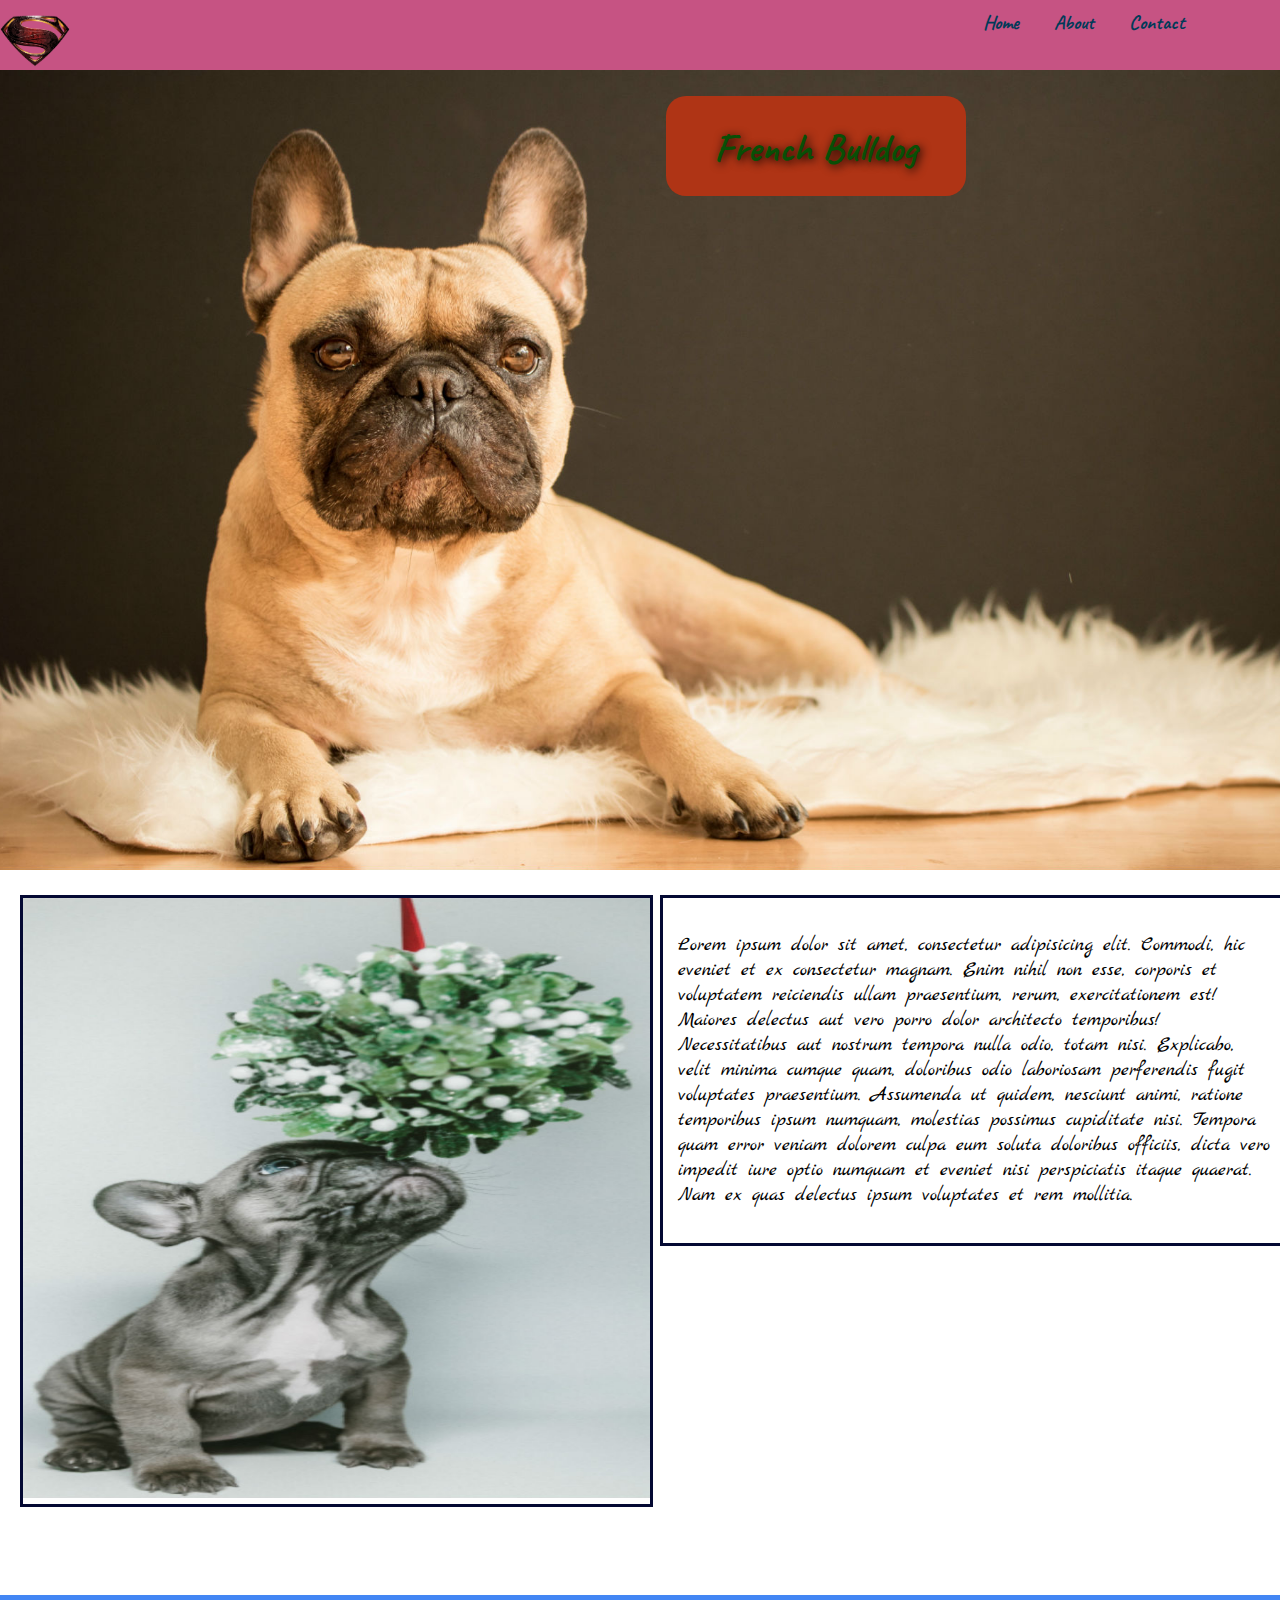
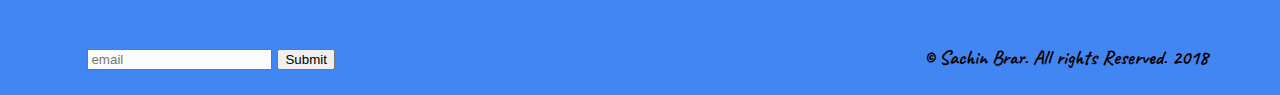
<file: index.html>
<!DOCTYPE html>
<html lang="en">
<head>
    <meta charset="UTF-8">
    <meta name="description" content ="dogs">
    <meta name="author" content= "Sachin brar">
    <meta name="viewport" content="width=device-width, initial-scale=1.0">
    <meta http-equiv="X-UA-Compatible" content="ie=edge">
    <link href="https://fonts.googleapis.com/css?family=Caveat|Marck+Script|Playball&amp;subset=cyrillic,latin-ext" rel="stylesheet">
    <link rel="icon" type="image/icon" href="/favicon/sb/favicon.ico">
    <link rel="stylesheet" href="https://use.fontawesome.com/releases/v5.3.1/css/all.css" integrity="sha384-mzrmE5qonljUremFsqc01SB46JvROS7bZs3IO2EmfFsd15uHvIt+Y8vEf7N7fWAU" crossorigin="anonymous">
    <!--<link rel="stylesheet" type="text/css" href="css/fontawesome/css/all.css" >-->
    <link rel="stylesheet" type="text/css" href="css/styles.css" >
    
    <title>Document</title>
</head>
<body>
    <header>
        
        <nav class="nav-bar">
            <img src="images/sb.png" alt="logo" class="logo"/>
            <ul class="nav-list">
                <li class="list-item"><a href="index.html" target="_blank">Home</a></li>
                <li class="list-item"><a href="about.html" target="_blank">About</a></li>
                <li class="list-item"><a href="contact.html" target="_blank">Contact</a></li>
            </ul>
        </nav>
    </header>
    <main>
            <div class="banner">
                <div class="banner-text-background">
                    <h1 class="banner-text">French Bulldog</h1>
                    
                </div>
            </div>
        </main>
    <section class="container">
        <div class="column-one">
         <img src="images/grey.jpg" alt="French" class="dog"/> 
        </div>
        <div class="column-two">
            <p class="col-text">Lorem ipsum dolor sit amet, consectetur adipisicing elit. Commodi, hic eveniet et ex consectetur magnam. Enim nihil non esse, corporis et voluptatem reiciendis ullam praesentium, rerum, exercitationem est! Maiores delectus aut vero porro dolor architecto temporibus! Necessitatibus aut nostrum tempora nulla odio, totam nisi. Explicabo, velit minima cumque quam, doloribus odio laboriosam perferendis fugit voluptates praesentium. Assumenda ut quidem, nesciunt animi, ratione temporibus ipsum numquam, molestias possimus cupiditate nisi. Tempora quam error veniam dolorem culpa eum soluta doloribus officiis, dicta vero impedit iure optio numquam et eveniet nisi perspiciatis itaque quaerat. Nam ex quas delectus ipsum voluptates et rem mollitia.
            </p>
            
            
        </div>
    </section>
    <footer class="footer">
        <div class="input footer-col">
            <input type="text" placeholder="email"/>
            <button class="button" type="submit">Submit</button>
        </div>
        <div class="social footer-col">
            <a href="https://www.facebook.com/" target="_blank"><i class="fab fa-facebook-f fa-3x"></i></a>
            <a href="https://twitter.com/" target="_blank"><i class="fab fa-twitter fa-3x"></i></a>
            
        </div>
        <div class="copyright footer-col">
            <p>&copy; Sachin Brar. All rights Reserved. 2018</p>
        </div>
    </footer>
    
</body>
</html>
</file>
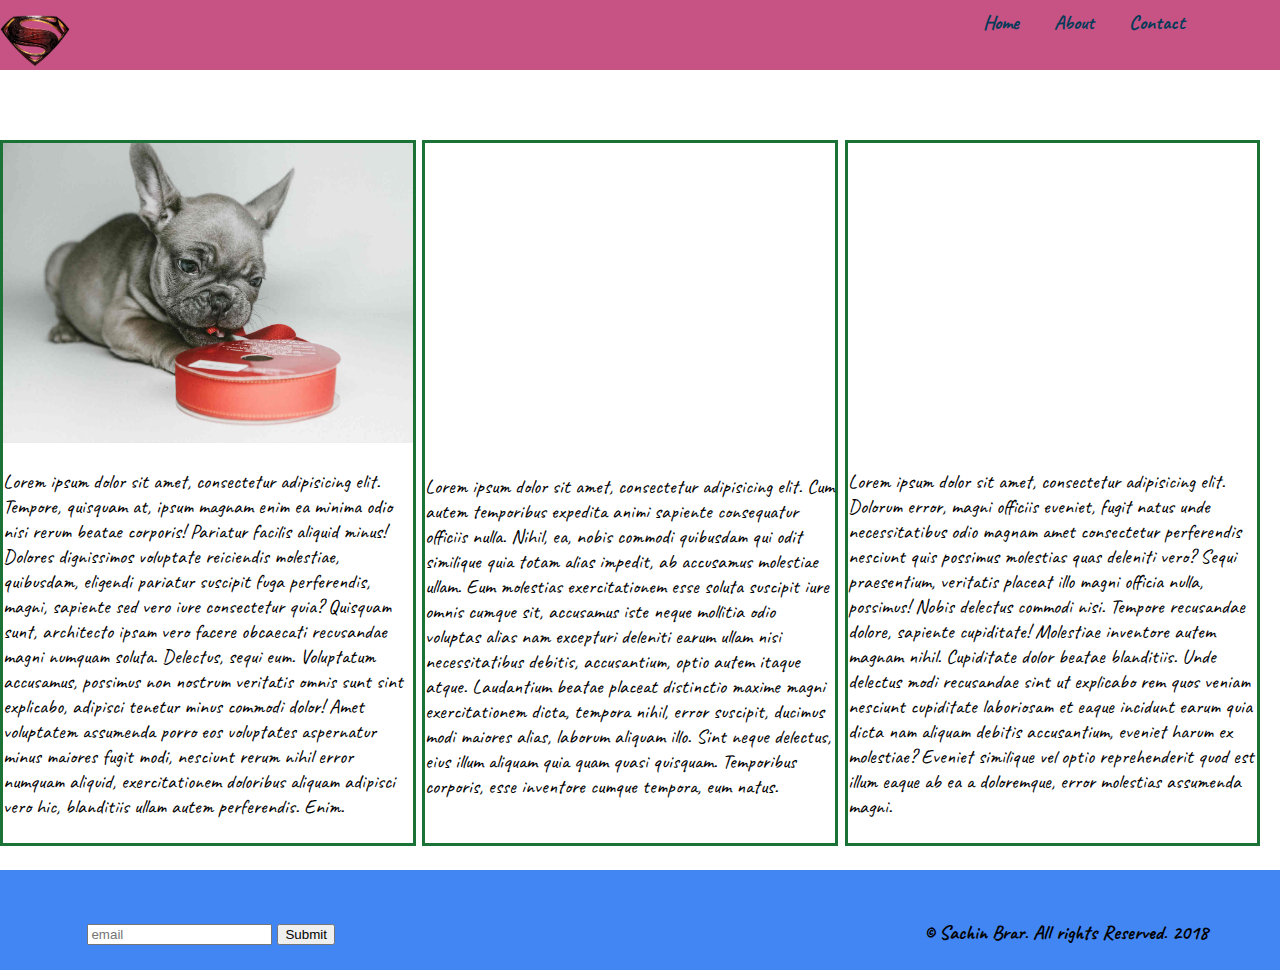
<file: about.html>
<!DOCTYPE html>
<html lang="en">
<head>
    <meta charset="UTF-8">
    <meta name="description" content ="dogs">
    <meta name="author" content= "Sachin brar">
    <meta name="viewport" content="width=device-width, initial-scale=1.0">
    <meta http-equiv="X-UA-Compatible" content="ie=edge">
    <link href="https://fonts.googleapis.com/css?family=Caveat|Marck+Script|Playball&amp;subset=cyrillic,latin-ext" rel="stylesheet">
    <link rel="stylesheet" href="https://use.fontawesome.com/releases/v5.3.1/css/all.css" integrity="sha384-mzrmE5qonljUremFsqc01SB46JvROS7bZs3IO2EmfFsd15uHvIt+Y8vEf7N7fWAU" crossorigin="anonymous">
    <link rel="icon" type="image/icon" href="/favicon/sb/favicon.ico">
    <!--<link rel="stylesheet" type="text/css" href="css/fontawesome/css/all.css" >-->
    <link rel="stylesheet" type="text/css" href="css/styles.css" >
    
    <title>Document</title>
</head>
<body>
     <header>
        
        <nav class="nav-bar">
            <img src="images/sb.png" alt="logo" class="logo"/>
            <ul class="nav-list">
                <li class="list-item"><a href="index.html" target="_blank">Home</a></li>
                <li class="list-item"><a href="about.html" target="_blank">About</a></li>
                <li class="list-item"><a href="contact.html" target="_blank">Contact</a></li>
            </ul>
        </nav>
    </header>
    <section class="about-container">
        <div class="about-col pic">
            <img class="about-img" src="images/puppy.jpg"/>
            <p class="about-text">Lorem ipsum dolor sit amet, consectetur adipisicing elit. Tempore, quisquam at, ipsum magnam enim ea minima odio nisi rerum beatae corporis! Pariatur facilis aliquid minus! Dolores dignissimos voluptate reiciendis molestiae, quibusdam, eligendi pariatur suscipit fuga perferendis, magni, sapiente sed vero iure consectetur quia? Quisquam sunt, architecto ipsam vero facere obcaecati recusandae magni numquam soluta. Delectus, sequi eum. Voluptatum accusamus, possimus non nostrum veritatis omnis sunt sint explicabo, adipisci tenetur minus commodi dolor! Amet voluptatem assumenda porro eos voluptates aspernatur minus maiores fugit modi, nesciunt rerum nihil error numquam aliquid, exercitationem doloribus aliquam adipisci vero hic, blanditiis ullam autem perferendis. Enim.
            </p>
        </div>
        <div class="about-col audio">
            <div class="sound">
            <iframe  width="100%" height="300" scrolling="no" frameborder="no" allow="autoplay" src="https://w.soundcloud.com/player/?url=https%3A//api.soundcloud.com/tracks/155771385&color=%23ff5500&auto_play=false&hide_related=false&show_comments=true&show_user=true&show_reposts=false&show_teaser=true&visual=true"></iframe></div>
            <p>Lorem ipsum dolor sit amet, consectetur adipisicing elit. Cum autem temporibus expedita animi sapiente consequatur officiis nulla. Nihil, ea, nobis commodi quibusdam qui odit similique quia totam alias impedit, ab accusamus molestiae ullam. Eum molestias exercitationem esse soluta suscipit iure omnis cumque sit, accusamus iste neque mollitia odio voluptas alias nam excepturi deleniti earum ullam nisi necessitatibus debitis, accusantium, optio autem itaque atque. Laudantium beatae placeat distinctio maxime magni exercitationem dicta, tempora nihil, error suscipit, ducimus modi maiores alias, laborum aliquam illo. Sint neque delectus, eius illum aliquam quia quam quasi quisquam. Temporibus corporis, esse inventore cumque tempora, eum natus.
            </p>
        </div>
        <div class="about-col video">
            <iframe class="clip" width="100%" height="300" src="https://www.youtube.com/embed/-deQurc3L-g" frameborder="0" allow="autoplay; encrypted-media" allowfullscreen></iframe>
            <p>Lorem ipsum dolor sit amet, consectetur adipisicing elit. Dolorum error, magni officiis eveniet, fugit natus unde necessitatibus odio magnam amet consectetur perferendis nesciunt quis possimus molestias quas deleniti vero? Sequi praesentium, veritatis placeat illo magni officia nulla, possimus! Nobis delectus commodi nisi. Tempore recusandae dolore, sapiente cupiditate! Molestiae inventore autem magnam nihil. Cupiditate dolor beatae blanditiis. Unde delectus modi recusandae sint ut explicabo rem quos veniam nesciunt cupiditate laboriosam et eaque incidunt earum quia dicta nam aliquam debitis accusantium, eveniet harum ex molestiae? Eveniet similique vel optio reprehenderit quod est illum eaque ab ea a doloremque, error molestias assumenda magni.
            </p>
        </div>
    </section>
    
<footer class="footer">
        <div class="input footer-col">
            <input type="text" placeholder="email"/>
            <button class="button" type="submit">Submit</button>
        </div>
        <div class="social footer-col">
            <a href="https://www.facebook.com/" target="_blank"><i class="fab fa-facebook-f fa-3x"></i></a>
            <a href="https://twitter.com/" target="_blank"><i class="fab fa-twitter fa-3x"></i></a>
            
        </div>
        <div class="copyright footer-col">
            <p>&copy; Sachin Brar. All rights Reserved. 2018</p>
        </div>
    </footer>    
</body>
</html>
</file>
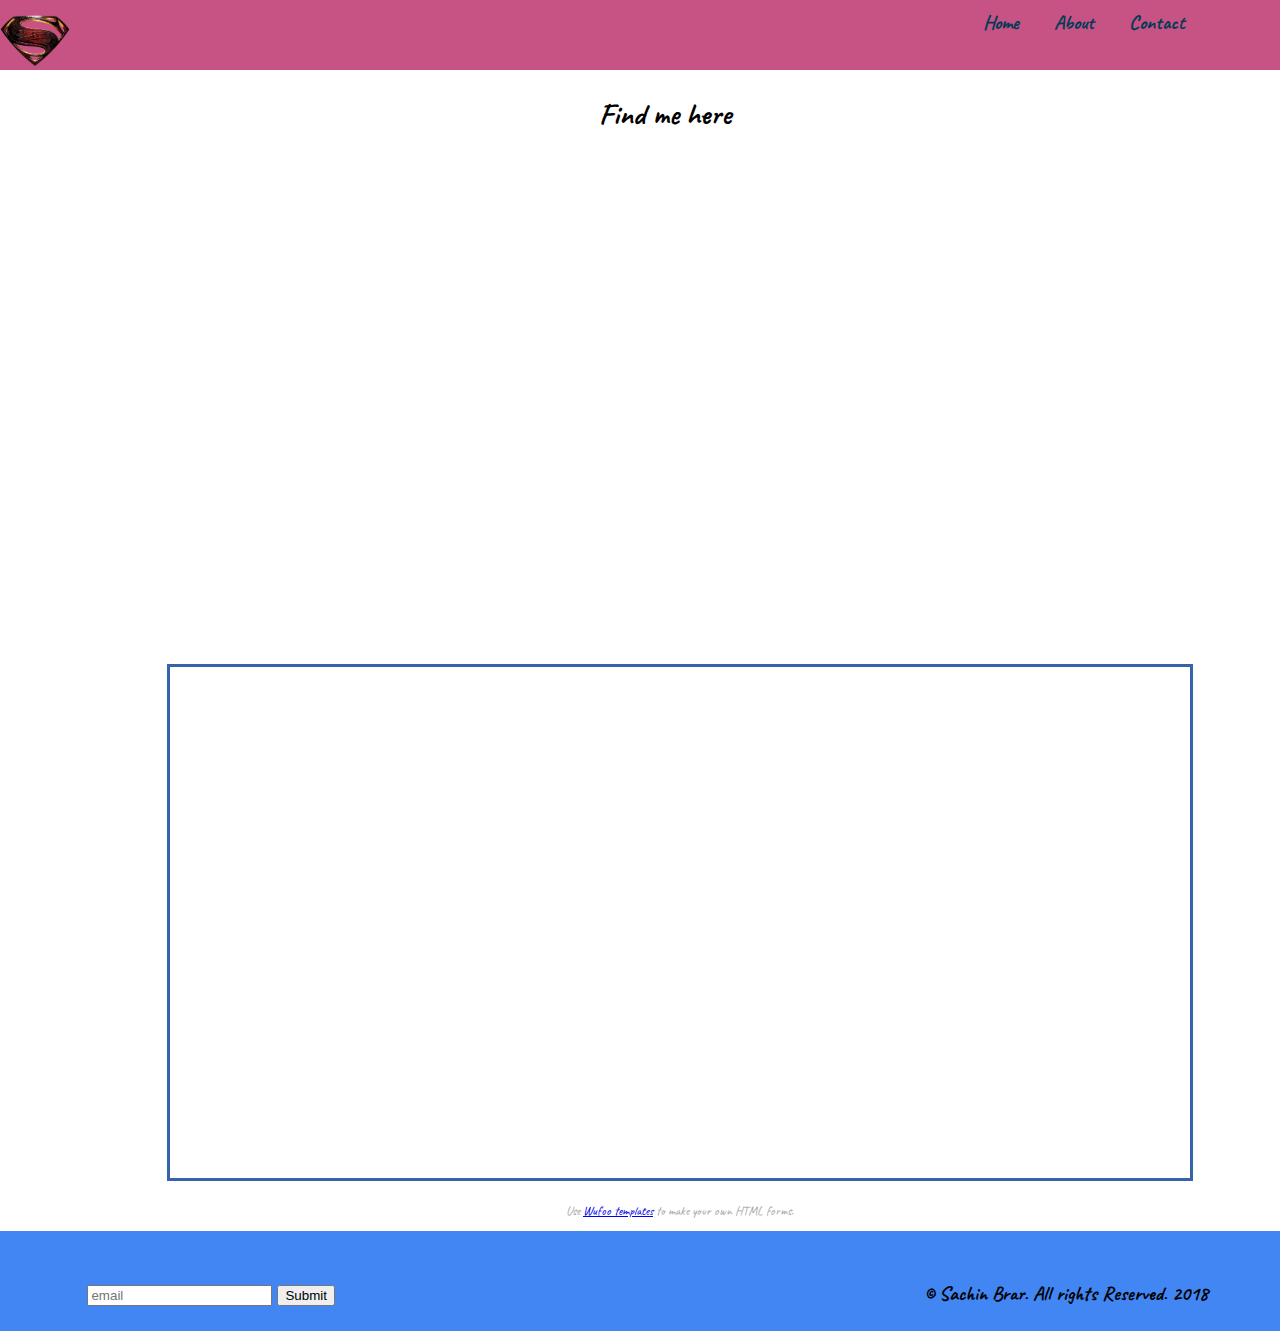
<file: contact.html>
<!DOCTYPE html>
<html lang="en">
<head>
    <meta charset="UTF-8">
    <meta name="description" content ="dogs">
    <meta name="author" content= "Sachin brar">
    <meta name="viewport" content="width=device-width, initial-scale=1.0">
    <meta http-equiv="X-UA-Compatible" content="ie=edge">
    <link href="https://fonts.googleapis.com/css?family=Caveat|Marck+Script|Playball&amp;subset=cyrillic,latin-ext" rel="stylesheet">
    <link rel="stylesheet" href="https://use.fontawesome.com/releases/v5.3.1/css/all.css" integrity="sha384-mzrmE5qonljUremFsqc01SB46JvROS7bZs3IO2EmfFsd15uHvIt+Y8vEf7N7fWAU" crossorigin="anonymous">
    <link rel="icon" type="image/icon" href="/favicon/sb/favicon.ico">
    <!--<link rel="stylesheet" type="text/css" href="css/fontawesome/css/all.css" >-->
    <link rel="stylesheet" type="text/css" href="css/styles.css" >
    
    <title>Document</title>
</head>
<body>
    <header>
        
        
        <nav class="nav-bar">
            <img src="images/sb.png" alt="logo" class="logo"/>
            <ul class="nav-list">
                <li class="list-item"><a href="index.html" target="_blank">Home</a></li>
                <li class="list-item"><a href="about.html" target="_blank">About</a></li>
                <li class="list-item"><a href="contact.html" target="_blank">Contact</a></li>
            </ul>
        </nav>
    </header>
    <section class="map">
            <h2>Find me here </h2>
            <iframe src="https://www.google.com/maps/embed?pb=!1m18!1m12!1m3!1d3200.7431285641696!2d-119.70320588508194!3d36.65662977997834!2m3!1f0!2f0!3f0!3m2!1i1024!2i768!4f13.1!3m3!1m2!1s0x8094f5d2dc7b3bf3%3A0xe2f3ed197fe0e05!2sJAG+TRUCKING+INC!5e0!3m2!1sen!2sus!4v1536635575034" width="600" height="450" frameborder="0" style="border:0" allowfullscreen></iframe>
    </section>
        <section class="contact-form">
                                    <iframe height="520"
                                allowTransparency="true"
                                frameborder="0"
                                scrolling="no"
                                style="width:100%;border:none"
                                src="https://sachinbrar.wufoo.com/embed/z100scyp0wvxd3b/">
                          <a href="https://sachinbrar.wufoo.com/forms/z100scyp0wvxd3b/">
                            Fill out my Wufoo form!
                          </a>
                        </iframe>
                                                  <div id="wuf-adv" style="font-family:inherit;font-size: small;color:#a7a7a7;text-align:center;display:block;">
                            <span class="notranslate">
                              Use <a href="http://www.wufoo.com/gallery/templates/">Wufoo templates</a> to make your own HTML forms.
                            </span>
                          </div>
                                              
            
        </section>
        <footer class="footer">
        <div class="input footer-col">
            <input type="text" placeholder="email"/>
            <button class="button" type="submit">Submit</button>
        </div>
        <div class="social footer-col">
            <a href="https://www.facebook.com/" target="_blank"><i class="fab fa-facebook-f fa-3x"></i></a>
            <a href="https://twitter.com/" target="_blank"><i class="fab fa-twitter fa-3x"></i></a>
            
        </div>
        <div class="copyright footer-col">
            <p>&copy; Sachin Brar. All rights Reserved. 2018</p>
        </div>
    </footer>
    </body>
</html>
</file>
<file: css/styles.css>
body{
    margin: 0 auto;
    font-family: 'Caveat', cursive;
    font-size: 20px;
}
.nav-bar{
    background-color: #c65383;
    width: 100%;
    height: 70px;
    /*position: fixed;*/
}
.logo{
    height: 80px;
    width: 70px;
}
.nav-list{
    margin:0 auto;
    float: right;
    margin-right: 80px;
    margin-top: 10px;
}
.list-item{
    display: inline;
    padding: 15px;
    /*height: 30px;*/
    /*width: 20px;*/
}
.list-item a{
    text-decoration: none;
    color: #003a58;
    font-weight: 700;
}
.list-item a:hover{
    color: red;
    /*background-color: blue;*/
}
.banner{
    background-image: url('../images/banner.jpg');
    background-size: cover;
    background-position: center;
    height: 800px;
    width: 100%;
    /*position: relative;*/
   
}
.banner-text-background{
    height: 100px;
    width: 300px;
    background-color:#af3415;
    position: absolute;
    top: 96px;
    left: 52%;
    color: #040933;
    border-radius:20px;
    text-align: center;
}
.banner-text{
    color:#094f06;
    margin-bottom: 20px;
    text-shadow: 2px 2px 10px black;
}
.container{ 
    width: 100%;
    height: 700px;
    position: relative;
    overflow: hidden;
    margin-top: 25px;
    margin-left: 10px;
}
.column-one ,.column-two{
    width: 49%;
    border:3px solid #040933 ;
    /*float: left;*/
    position: absolute;
    margin-left: 10px;
}
.column-two{
    left: 50%;
    font-family: 'Marck Script', cursive;
}
.col-text{
    padding: 15px;
}
/*********About Styles*****/
.map {
  margin-left: 50px;
  margin-bottom: 50px;
  text-align: center;
 }
 
 .contact-form {
  width: 1000px;
  height:491px;
  border: 3px solid #3663aa ;
  margin-left: 167px;
  margin-bottom: 50px;
  padding: 10px;
 
  
  
 }
 
.about-container{
    width: 100%;
    height: 800px;
    position: relative;
    overflow: hidden;
    top: 70px;

}
.about-col{
    display: inline-block;
    height: 700px;
    width: 32%;
    border: 3px solid #1a7236;
}
.about-img{
    width: 100%;
    height: 300px;
}
.pic {
    position: absolute;
    left: 0;
}
.audio{
    position: absolute;
    left: 33%;
}
    
.video{
    position: absolute;
    left: 66%;
}
.sound {
    padding-top: 5px;
    
}
.dog{
    height:600px;
    width: 100%;
 
}
 /********footer Styles******/  
.footer{
    background-color: #4286f4;
    height: 100px;
    width: 100%;
}
.footer-col{
    width: 33%;
    height: 30px;
    display:inline-block;
    margin-top: 30px;
    text-align: center;
}
.fa-twitter{
    margin-left: 15px;
}
.copyright{
    font-weight: 700;
}
</file>
